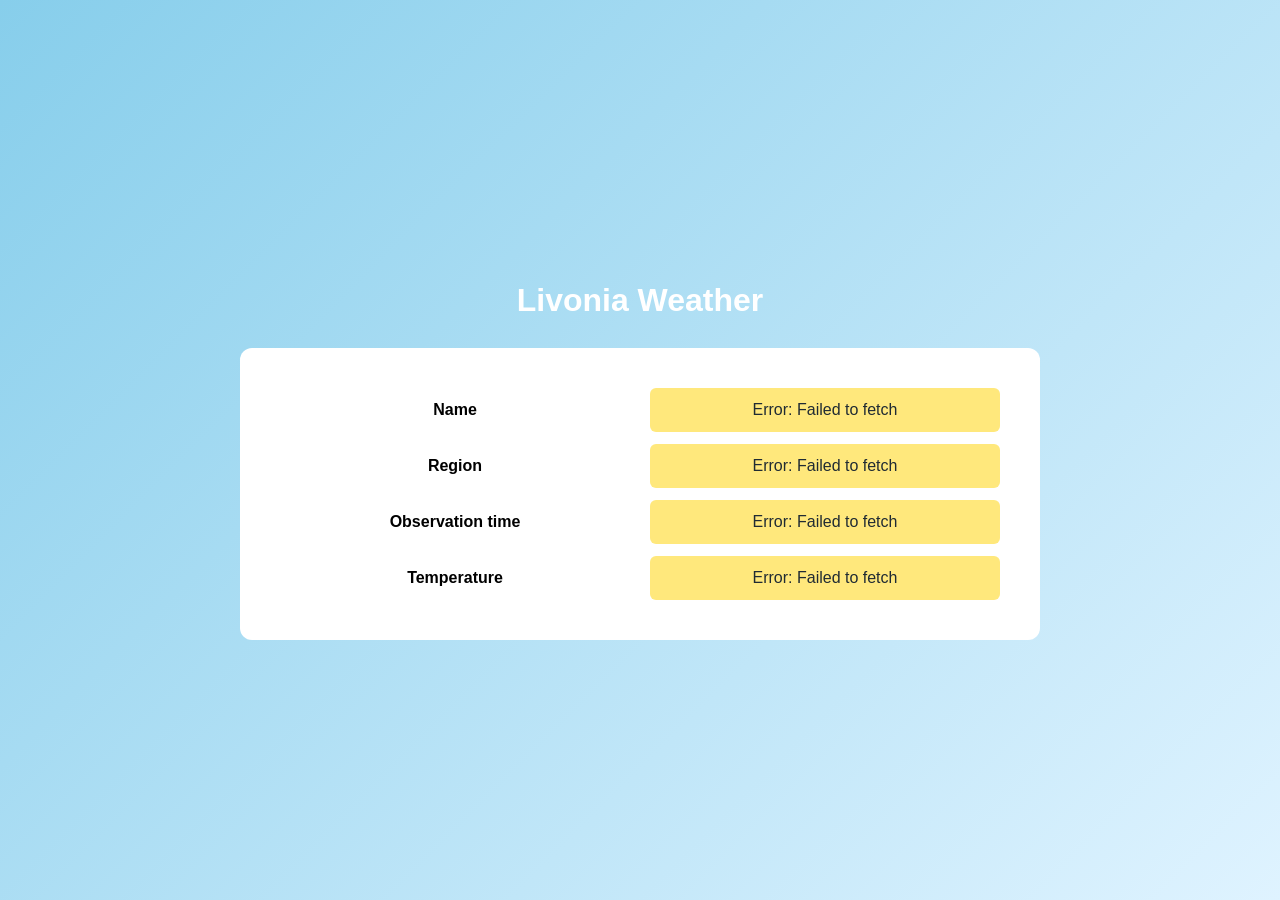
<file: index.html>
<!doctype html>
<html lang="en">
  <head>
    <meta charset="UTF-8" />
    <meta name="viewport" content="width=device-width, initial-scale=1.0" />
    <title>Livonia Weather</title>
    <link rel="stylesheet" href="single_page.css" />
  </head>
  <body>
    <h1>Livonia Weather</h1>
    <main>
      <dl id="weather-output" aria-live="polite">
        <dt>Name</dt>
        <dd id="location-name">Loading...</dd>
        <dt>Region</dt>
        <dd id="location-region">Loading...</dd>
        <dt>Observation time</dt>
        <dd id="observation-time">Loading...</dd>
        <dt>Temperature</dt>
        <dd id="temperature">Loading...</dd>
      </dl>
    </main>

    <script>
      fetch("https://api.apilayer.net/weatherstack/current?access_key=7ac5f6f877275ca3e68779a51e715baf&query=Livonia,Michigan&units=f")
        .then(response => response.json())
        .then(data => {
          if (data.error) {
            throw new Error(data.error.info);
          }

          document.getElementById("location-name").textContent = data.location.name;
          document.getElementById("location-region").textContent = data.location.region;
          document.getElementById("observation-time").textContent = data.current.observation_time;
          document.getElementById("temperature").textContent = `${data.current.temperature}\u00B0F`;
        })
        
        .catch(error => {
          document.querySelectorAll("#weather-output dd").forEach(output => {
            output.textContent = `Error: ${error.message}`;
          });
        
        });
        
    </script>
  </body>
</html>
</file>
<file: single_page.css>
:root{
  font-family: Arial, sans-serif;
  color: white;
  background: white;
}

* {
  box-sizing: border-box;
}

body {
  display: flex;
  flex-direction: column;
  align-items: center;
  justify-content: center;
  gap: 8px;
  min-height: 100vh;
  margin: 0;
  padding: 32px 16px;
  background: linear-gradient(135deg, #87CEEB 0%, #dff3ff 100%);
}
/* lines 12-16 generated by copilot using command "RECREATE THE LIVONIA WEATHER WORDS ABOVE THAT BOX ALSO, make sure are not in box but on top of it but keep it close above the box, center box elements"*/
main {
  width: 100%;
  max-width: 800px;
  padding: 24px;
  border-radius: 12px;
  background: #fff;
  box-shadow: 0 12px 32px #FFE87C(32, 43, 51, 0.16);
}

h1 {
  margin: 1;
  text-align: center;
  color: white;
}
/* lines 33 and 35 generated by copilot using command "RECREATE THE LIVONIA WEATHER WORDS ABOVE THAT BOX ALSO, make sure are not in box but on top of it but keep it close above the box, center box elements"*/
dl {
  display: grid;
  grid-template-columns: repeat(2, minmax(0, 1fr));
  gap: 12px 20px;
  margin: 0;
  padding: 16px;
  border-radius: 8px;
  background: white;
  color: black;
}
/* lines 40 and 47 generated by copilot using command "RECREATE THE LIVONIA WEATHER WORDS ABOVE THAT BOX ALSO, make sure are not in box but on top of it but keep it close above the box, center box elements"*/
dt,
dd {
  display: flex;
  align-items: center;
  justify-content: center;
  text-align: center;
  min-height: 44px;
}
/* lines 53 and 54 generated by copilot using command "RECREATE THE LIVONIA WEATHER WORDS ABOVE THAT BOX ALSO, make sure are not in box but on top of it but keep it close above the box, center box elements"*/
dt {
  font-weight: bold;
}

dd {
  margin: 0;
  padding: 8px 12px;
  border-radius: 6px;
  background: #FFE87C;
  color: #202b33;
}

@media (max-width: 599px) {
  body {
    align-items: start;
  }

  main {
    padding: 16px;
  }

  dl {
    grid-template-columns: 1fr;
  }

  dd {
    margin-top: -8px;
  }
}


@media (min-width: 600px) {
  dl {
    grid-template-columns: repeat(2, minmax(0, 1fr));
  }
}

@media (min-width: 1000px) {
  dl {
    grid-template-columns: repeat(2, minmax(0, 1fr));
  }

  dd {
    min-width: 220px;
  }
}
/* lines 82-97 were generated by copilot using command "https://animated-yodel-xrp5rr9qx55jf9vgg-3002.app.github.dev/ re insert the code that make the longer boxes print" made this because I deleted some code and my instance crashed because of it so i couldn't get it back*/
/* all lines not mentioned in other comments (except the some colors) were generated by copilot "fix the formatting so it as actually webpage shows the infomation requested without adjsuting the js file*/
</file>
